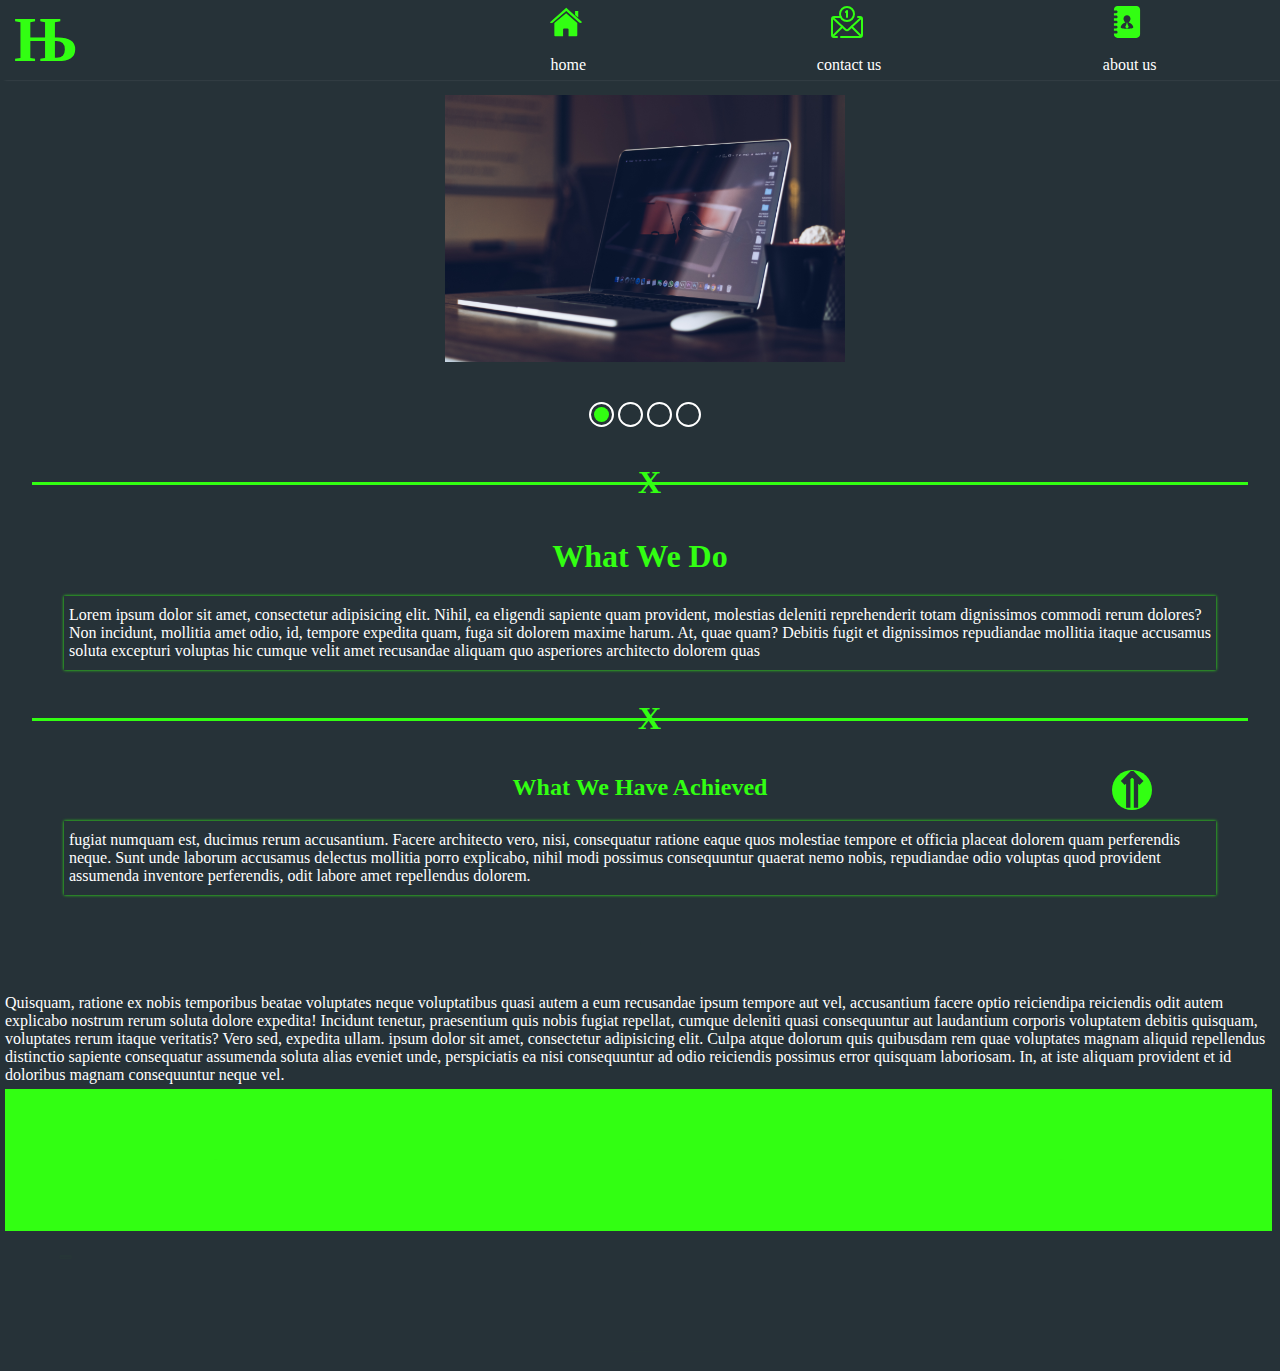
<file: index.html>
<!DOCTYPE html>
<html>

<head>
    <meta charset="UTF-8">
    <meta name="viewport" content="width=device-width, initial-scale=1">
    <title>cool theme example</title>
    <link rel="stylesheet" href="style.css" type="text/css" media="all" />
<script src="style.js" type="text/javascript" defer ></script>
</head>

<body id="home">

<!--  heading        -->
  <header class="header">
    <div class="logo">&NJcy;</div>
    <div class="hambuger">

<svg version="1.1" x="0px" y="0px"
	 viewBox="0 0 377 377" style="enable-background:new 0 0 377 377;">
<g>
	<circle cx="15" cy="88.5" r="15"/>
	<rect x="75" y="73.5" width="302" height="30"/>
	<circle cx="15" cy="288.5" r="15"/>
	<rect x="75" y="273.5" width="302" height="30"/>
	<circle cx="15" cy="188.5" r="15"/>
	<rect x="75" y="173.5" width="302" height="30"/>
</g>
<g>
</g>
<g>
</g>
<g>
</g>
<g>
</g>
<g>
</g>
<g>
</g>
<g>
</g>
<g>
</g>
<g>
</g>
<g>
</g>
<g>
</g>
<g>
</g>
<g>
</g>
<g>
</g>
<g>
</g>
</svg>

    </div>
    <ol class=" menu active">
      <div class="cancel">


<svg version="1.1" x="0px" y="0px"
	 viewBox="0 0 512 512" style="enable-background:new 0 0 512 512;" xml:space="preserve">
<g>
	<g>
		<path d="M323.304,256.001l59.315-59.315c3.866-3.867,5.995-9.005,5.995-14.472c0-5.467-2.129-10.607-5.995-14.471l-38.36-38.36
			c-3.865-3.865-9.004-5.994-14.471-5.994c-5.467,0-10.605,2.129-14.471,5.994l-59.316,59.316l-59.317-59.316
			c-3.865-3.865-9.004-5.994-14.471-5.994c-5.467,0-10.606,2.129-14.471,5.994l-38.36,38.36c-7.979,7.979-7.979,20.962,0,28.943
			l59.316,59.316l-59.316,59.317c-7.979,7.979-7.979,20.962,0,28.943l38.36,38.36c3.865,3.865,9.004,5.994,14.471,5.994
			c5.467,0,10.606-2.129,14.471-5.994l59.317-59.316l59.316,59.316c3.865,3.865,9.004,5.994,14.471,5.994
			c5.467,0,10.606-2.129,14.471-5.994l38.36-38.36c3.866-3.865,5.995-9.004,5.995-14.471c0-5.467-2.129-10.607-5.995-14.471
			L323.304,256.001z M370.84,332.479l-38.36,38.36c-0.971,0.971-2.103,1.115-2.692,1.115c-0.589,0-1.722-0.144-2.692-1.115
			l-65.206-65.206c-1.626-1.626-3.758-2.44-5.889-2.44s-4.263,0.813-5.889,2.44l-65.206,65.206
			c-0.971,0.971-2.103,1.115-2.692,1.115c-0.59,0-1.722-0.144-2.693-1.115l-38.36-38.36c-1.484-1.485-1.484-3.9,0-5.385
			l65.206-65.206c3.253-3.253,3.253-8.527,0-11.778l-65.206-65.206c-1.484-1.485-1.484-3.9,0-5.385l38.359-38.36
			c0.971-0.971,2.104-1.115,2.693-1.115c0.589,0,1.722,0.144,2.692,1.115l65.206,65.206c3.253,3.253,8.527,3.253,11.778,0
			l65.206-65.206c0.971-0.971,2.103-1.115,2.692-1.115s1.722,0.144,2.692,1.115l38.36,38.36c0.971,0.971,1.115,2.103,1.115,2.692
			c0,0.589-0.143,1.722-1.114,2.693l-65.204,65.206c-3.253,3.253-3.253,8.527,0,11.778l65.204,65.207
			c0.971,0.971,1.115,2.103,1.115,2.692S371.811,331.509,370.84,332.479z"/>
	</g>
</g>
<g>
	<g>
		<path d="M435.676,73.669c-3.275-3.229-8.548-3.19-11.776,0.087c-3.229,3.276-3.191,8.55,0.086,11.778
			c46.016,45.349,71.358,105.89,71.358,170.466c0,63.931-24.896,124.035-70.102,169.241
			c-45.206,45.206-105.31,70.102-169.241,70.102c-35.385,0-69.471-7.555-101.311-22.455c-4.166-1.95-9.124-0.153-11.074,4.013
			c-1.95,4.166-0.153,9.124,4.013,11.074C181.695,503.917,218.156,512,255.999,512c68.381,0,132.668-26.629,181.019-74.982
			c48.352-48.352,74.98-112.64,74.98-181.019C511.999,186.927,484.893,122.174,435.676,73.669z"/>
	</g>
</g>
<g>
	<g>
		<path d="M409.525,51.131C364.958,17.681,311.87,0,256.002,0c-68.38,0-132.668,26.629-181.019,74.98
			C26.63,123.333,0.001,187.62,0.001,255.999c0,86.842,43.492,167.052,116.339,214.564c1.405,0.916,2.982,1.354,4.542,1.354
			c2.72,0,5.387-1.331,6.984-3.78c2.513-3.852,1.427-9.013-2.427-11.526c-68.115-44.424-108.78-119.419-108.78-200.611
			c0-63.931,24.896-124.035,70.102-169.24c45.206-45.206,105.31-70.102,169.241-70.102c52.234,0,101.864,16.528,143.525,47.796
			c3.679,2.761,8.9,2.017,11.661-1.662C413.948,59.112,413.204,53.892,409.525,51.131z"/>
	</g>
</g>
<g>
</g>
<g>
</g>
<g>
</g>
<g>
</g>
<g>
</g>
<g>
</g>
<g>
</g>
<g>
</g>
<g>
</g>
<g>
</g>
<g>
</g>
<g>
</g>
<g>
</g>
<g>
</g>
<g>
</g>
</svg>

      </div>
      <li >
<a href="index.html" >
<svg version="1.1" x="0px" y="0px"
	 viewBox="0 0 26.39 26.39" style="enable-background:new 0 0 26.39 26.39;" xml:space="preserve">
<g>
	<g id="c14_house">
		<path d="M3.588,24.297c0,0-0.024,0.59,0.553,0.59c0.718,0,6.652-0.008,6.652-0.008l0.01-5.451c0,0-0.094-0.898,0.777-0.898h2.761
			c1.031,0,0.968,0.898,0.968,0.898l-0.012,5.434c0,0,5.628,0,6.512,0c0.732,0,0.699-0.734,0.699-0.734V14.076L13.33,5.913
			l-9.742,8.164C3.588,14.077,3.588,24.297,3.588,24.297z"/>
		<path d="M0,13.317c0,0,0.826,1.524,2.631,0l10.781-9.121l10.107,9.064c2.088,1.506,2.871,0,2.871,0L13.412,1.504L0,13.317z"/>
		<polygon points="23.273,4.175 20.674,4.175 20.685,7.328 23.273,9.525 		"/>
	</g>
	<g id="Capa_1_216_">
	</g>
</g>
<g>
</g>
<g>
</g>
<g>
</g>
<g>
</g>
<g>
</g>
<g>
</g>
<g>
</g>
<g>
</g>
<g>
</g>
<g>
</g>
<g>
</g>
<g>
</g>
<g>
</g>
<g>
</g>
<g>
</g>
</svg>
<br />
        <span>
          home
        </span>
        </a>
        </li>
    <!-- <li class="contact">contact</li> -->
        <li >  
        <a href="contact.html" >
    <svg width="32px" height="32px" viewBox="0 0 32 32" xmlns="http://www.w3.org/2000/svg"><g data-name="17. Email" id="_17._Email"><path class="cls-1" d="M6,32H3a3,3,0,0,1-3-3V13a3,3,0,0,1,3-3H9.68a1,1,0,0,1,0,2H3a1,1,0,0,0-1,1V29a1,1,0,0,0,1,1H6a1,1,0,0,1,0,2Z"/><path class="cls-1" d="M29,32H10a1,1,0,0,1,0-2H29a1,1,0,0,0,1-1V13a1,1,0,0,0-1-1H27a1,1,0,0,1,0-2h2a3,3,0,0,1,3,3V29A3,3,0,0,1,29,32Z"/><path class="cls-1" d="M16,25.267a3,3,0,0,1-2.042-.8L1.319,12.733a1,1,0,0,1,1.362-1.466L15.32,23a1,1,0,0,0,1.36,0L29.319,11.267a1,1,0,0,1,1.362,1.466L18.042,24.469A3,3,0,0,1,16,25.267Z"/><path class="cls-1" d="M2,31a1,1,0,0,1-.707-1.707l9.33-9.33a1,1,0,0,1,1.414,1.414l-9.33,9.33A1,1,0,0,1,2,31Z"/><path class="cls-1" d="M30,31a1,1,0,0,1-.707-.293l-9.33-9.33a1,1,0,0,1,1.414-1.414l9.33,9.33A1,1,0,0,1,30,31Z"/><path class="cls-1" d="M16,16a8,8,0,1,1,8-8A8.009,8.009,0,0,1,16,16ZM16,2a6,6,0,1,0,6,6A6.006,6.006,0,0,0,16,2Z"/><path class="cls-2" d="M16,12a1,1,0,0,1-1-1V7a1,1,0,0,1-.707-1.707l1-1A1,1,0,0,1,17,5v6A1,1,0,0,1,16,12Z"/></g></svg>
    <br />
    <span>
       contact us
      </span>
      </a>
            </li>
<li>
<a href="about.html" >
<svg version="1.1" x="0px" y="0px"
	 width="32px" height="32px" viewBox="0 0 176.646 176.646" style="enable-background:new 0 0 176.646 176.646;"
	 xml:space="preserve">
<g>
	<g>
		<path d="M89.96,96.038l3.2-3.678c-1.547,0.56-3.145,0.895-4.835,0.895c-1.689,0-3.285-0.347-4.844-0.907l3.203,3.69h0.088
			l-8.257,19.973l9.816,9.797l9.821-9.797l-8.263-19.973H89.96z"/>
		<path d="M140.364,0H36.285C25.163,0,16.121,9.036,16.121,20.152v4.582h12.596c4.177,0,7.557,3.392,7.557,7.56
			c0,4.171-3.379,7.55-7.557,7.55H16.121V52.75h12.596c4.177,0,7.557,3.392,7.557,7.557c0,4.171-3.379,7.551-7.557,7.551H16.121
			v12.909h12.596c4.177,0,7.557,3.385,7.557,7.557c0,4.171-3.379,7.557-7.557,7.557H16.121v12.908h12.596
			c4.177,0,7.557,3.38,7.557,7.551c0,4.165-3.379,7.557-7.557,7.557H16.121v12.903h12.596c4.177,0,7.557,3.386,7.557,7.55
			c0,4.166-3.379,7.563-7.557,7.563H16.121v4.579c0,11.119,9.042,20.154,20.165,20.154h104.079c11.119,0,20.161-9.035,20.161-20.154
			V20.152C160.531,9.036,151.489,0,140.364,0z M53.301,117.18c0-9.743,11.237-22.914,26.369-26.756
			c-6.321-4.253-10.687-12.669-10.687-20.24c0-10.675,8.656-19.354,19.342-19.354c10.693,0,19.352,8.68,19.352,19.354
			c0,7.571-4.372,15.987-10.705,20.24c15.15,3.842,26.379,17.013,26.379,26.756C123.345,128.712,53.301,128.712,53.301,117.18z"/>
	</g>
</g>
<g>
</g>
<g>
</g>
<g>
</g>
<g>
</g>
<g>
</g>
<g>
</g>
<g>
</g>
<g>
</g>
<g>
</g>
<g>
</g>
<g>
</g>
<g>
</g>
<g>
</g>
<g>
</g>
<g>
</g>
</svg>

    <br />
    <span>
        about us
      </span>
      </a>
         </li>

    </ol>
    
  </header>
  
  
  <button onclick="(e)=>{
  document.getElementById('body').scrollIntoView({behavior:'smooth',block:'end'})
  }" class="totop">
   <a href="#home">
    &uArr;
    </a>
  </button>
  
  
  
  <main id="body" class="body">
  
  
<!--   carousel-->
<div class="holder">
<div class="screenshotholder">
  <div class="screenshot">
        
    <div class="shot" data-id=0 id="0"><img src="bgimg.jpg" alt="non"></div>
    <div class="shot" data-id=1 id="1"><img src="review.png" alt="non"></div>
    <div class="shot" data-id=2 id="2"><img src="bgimg.jpg" alt="non"></div>
      <div class="shot" data-id=3 id="3"><img src="review.png" alt="non"></div>
 </div>
  </div>

    <div class="left carousel">
           <button onclick="move('left')" class="arr ">
             &lAarr;
           </button>
    </div>
    <div class="right carousel">
      <button onclick="move('right')" class="arr supercarousel">
        &rAarr;
      </button>
    </div>
<div action="void()" class="form">
  
  <div class="radio" data-value="0">    <div class="activepic"></div>
</div>
  <div class="radio" data-value="1"></div>

  <div class="radio" data-value="2">
  </div>
  <div class="radio" data-value="3"></div>
  </div>

</div>
  
  <div class="hr"></div>
  <h1>What we do</h1>
  
    <div class="paper">
      
    Lorem ipsum dolor sit amet, consectetur adipisicing elit. Nihil, ea eligendi sapiente quam provident, molestias deleniti reprehenderit totam dignissimos commodi rerum dolores? Non incidunt, mollitia amet odio, id, tempore expedita quam, fuga sit dolorem maxime harum. At, quae quam? Debitis fugit et dignissimos repudiandae mollitia itaque accusamus soluta excepturi voluptas hic cumque velit amet recusandae aliquam quo asperiores architecto dolorem quas
    </div>
    <div class="hr"></div>
    <h2>what we have achieved</h2>
    <div class="paper">
      
    fugiat numquam est, ducimus rerum accusantium. Facere architecto vero, nisi, consequatur ratione eaque quos molestiae tempore et officia placeat dolorem quam perferendis neque. Sunt unde laborum accusamus delectus mollitia porro explicabo, nihil modi possimus consequuntur quaerat nemo nobis, repudiandae odio voluptas quod provident assumenda inventore perferendis, odit labore amet repellendus dolorem.
    </div>
    <div class="hr"></div>
    Quisquam, ratione ex nobis temporibus beatae voluptates neque voluptatibus quasi autem a eum recusandae ipsum tempore aut vel, accusantium facere optio reiciendipa reiciendis odit autem explicabo nostrum rerum soluta dolore expedita! Incidunt tenetur, praesentium quis nobis fugiat repellat, cumque deleniti quasi consequuntur aut laudantium corporis voluptatem debitis quisquam, voluptates rerum itaque veritatis? Vero sed, expedita ullam. ipsum dolor sit amet, consectetur adipisicing elit. Culpa atque dolorum quis quibusdam rem quae voluptates magnam aliquid repellendus distinctio sapiente consequatur assumenda soluta alias eveniet unde, perspiciatis ea nisi consequuntur ad odio reiciendis possimus error quisquam laboriosam. In, at iste aliquam provident et id doloribus magnam consequuntur neque vel.
    <section>
    <div>
    <h2>happy clients😁</h2>
    <h3>600+</h3>
        <div>dummy dummy dummy text</div>
    </div>
    <div>
    <h2>years of experience💪</h2>
    <h3>5+</h3>
    <div>dummy dummy dummy text</div>
    </div>
    <div>
    <h2>finished work🤑</h2>
    <h3>1000+</h3>
        <div>dummy dummy dummy text</div>
    </div>
    
    </section>
<button class="btn">first button</button>
</main>
<footer>
  
  &copy;2022 Designed by habib enterprise
</footer>
</body>

</html>
</file>
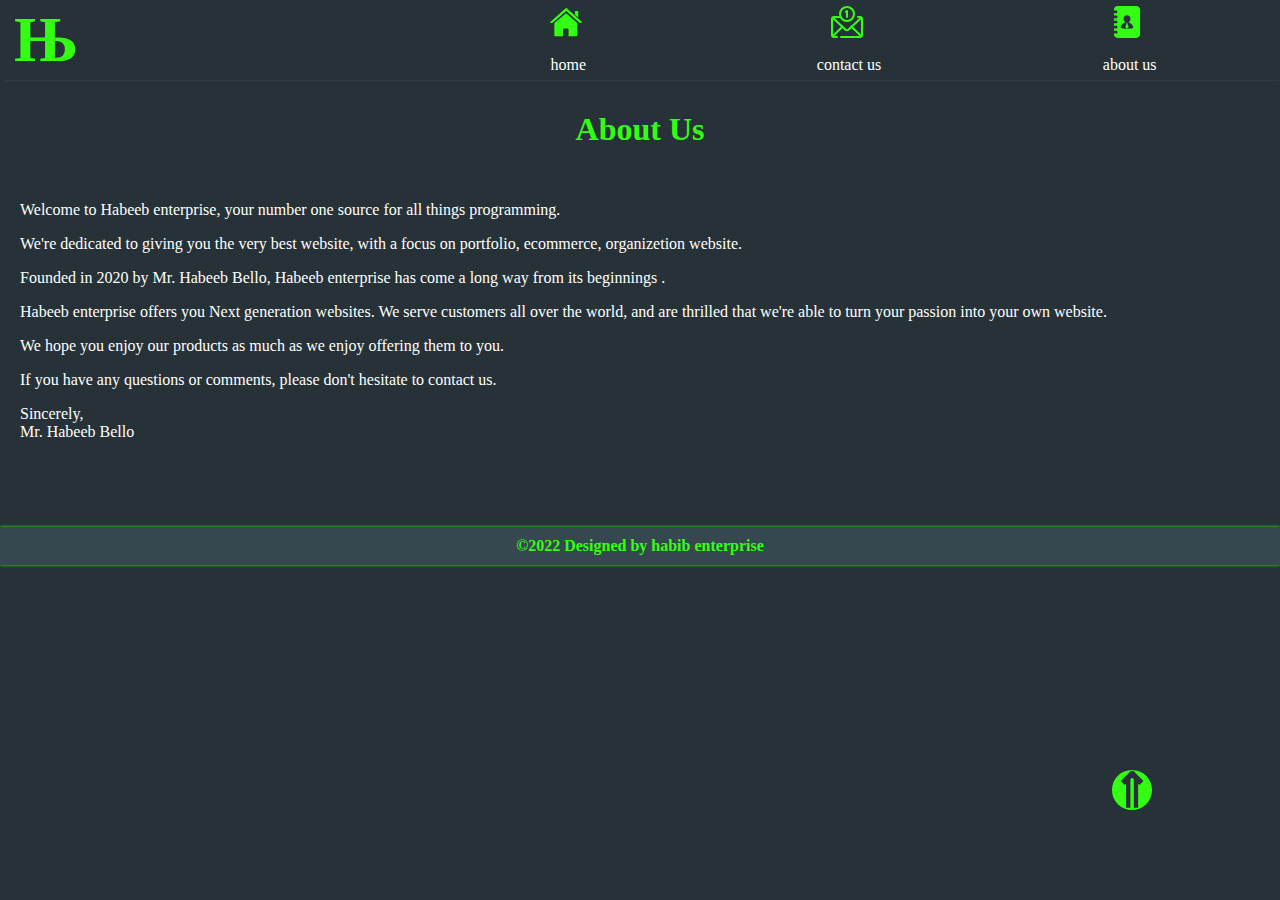
<file: about.html>
<!DOCTYPE html>
<html>

<head>
    <meta charset="UTF-8">
    <meta name="viewport" content="width=device-width, initial-scale=1">
    <title>cool theme example</title>
    <link rel="stylesheet" href="style.css" type="text/css" media="all" />

</head>

<body id="home">
  <header class="header">
    <div class="logo">&NJcy;</div>
    <div class="hambuger">

<svg version="1.1" x="0px" y="0px"
	 viewBox="0 0 377 377" style="enable-background:new 0 0 377 377;">
<g>
	<circle cx="15" cy="88.5" r="15"/>
	<rect x="75" y="73.5" width="302" height="30"/>
	<circle cx="15" cy="288.5" r="15"/>
	<rect x="75" y="273.5" width="302" height="30"/>
	<circle cx="15" cy="188.5" r="15"/>
	<rect x="75" y="173.5" width="302" height="30"/>
</g>
<g>
</g>
<g>
</g>
<g>
</g>
<g>
</g>
<g>
</g>
<g>
</g>
<g>
</g>
<g>
</g>
<g>
</g>
<g>
</g>
<g>
</g>
<g>
</g>
<g>
</g>
<g>
</g>
<g>
</g>
</svg>

    </div>
    <ol class=" menu active">
      <div class="cancel">
      
      
      <svg version="1.1" x="0px" y="0px"
      viewBox="0 0 512 512" style="enable-background:new 0 0 512 512;" xml:space="preserve">
      <g>
      <g>
      <path d="M323.304,256.001l59.315-59.315c3.866-3.867,5.995-9.005,5.995-14.472c0-5.467-2.129-10.607-5.995-14.471l-38.36-38.36
      c-3.865-3.865-9.004-5.994-14.471-5.994c-5.467,0-10.605,2.129-14.471,5.994l-59.316,59.316l-59.317-59.316
      c-3.865-3.865-9.004-5.994-14.471-5.994c-5.467,0-10.606,2.129-14.471,5.994l-38.36,38.36c-7.979,7.979-7.979,20.962,0,28.943
      l59.316,59.316l-59.316,59.317c-7.979,7.979-7.979,20.962,0,28.943l38.36,38.36c3.865,3.865,9.004,5.994,14.471,5.994
      c5.467,0,10.606-2.129,14.471-5.994l59.317-59.316l59.316,59.316c3.865,3.865,9.004,5.994,14.471,5.994
      c5.467,0,10.606-2.129,14.471-5.994l38.36-38.36c3.866-3.865,5.995-9.004,5.995-14.471c0-5.467-2.129-10.607-5.995-14.471
      L323.304,256.001z M370.84,332.479l-38.36,38.36c-0.971,0.971-2.103,1.115-2.692,1.115c-0.589,0-1.722-0.144-2.692-1.115
      l-65.206-65.206c-1.626-1.626-3.758-2.44-5.889-2.44s-4.263,0.813-5.889,2.44l-65.206,65.206
      c-0.971,0.971-2.103,1.115-2.692,1.115c-0.59,0-1.722-0.144-2.693-1.115l-38.36-38.36c-1.484-1.485-1.484-3.9,0-5.385
      l65.206-65.206c3.253-3.253,3.253-8.527,0-11.778l-65.206-65.206c-1.484-1.485-1.484-3.9,0-5.385l38.359-38.36
      c0.971-0.971,2.104-1.115,2.693-1.115c0.589,0,1.722,0.144,2.692,1.115l65.206,65.206c3.253,3.253,8.527,3.253,11.778,0
      l65.206-65.206c0.971-0.971,2.103-1.115,2.692-1.115s1.722,0.144,2.692,1.115l38.36,38.36c0.971,0.971,1.115,2.103,1.115,2.692
      c0,0.589-0.143,1.722-1.114,2.693l-65.204,65.206c-3.253,3.253-3.253,8.527,0,11.778l65.204,65.207
      c0.971,0.971,1.115,2.103,1.115,2.692S371.811,331.509,370.84,332.479z"/>
      </g>
      </g>
      <g>
      <g>
      <path d="M435.676,73.669c-3.275-3.229-8.548-3.19-11.776,0.087c-3.229,3.276-3.191,8.55,0.086,11.778
      c46.016,45.349,71.358,105.89,71.358,170.466c0,63.931-24.896,124.035-70.102,169.241
      c-45.206,45.206-105.31,70.102-169.241,70.102c-35.385,0-69.471-7.555-101.311-22.455c-4.166-1.95-9.124-0.153-11.074,4.013
      c-1.95,4.166-0.153,9.124,4.013,11.074C181.695,503.917,218.156,512,255.999,512c68.381,0,132.668-26.629,181.019-74.982
      c48.352-48.352,74.98-112.64,74.98-181.019C511.999,186.927,484.893,122.174,435.676,73.669z"/>
      </g>
      </g>
      <g>
      <g>
      <path d="M409.525,51.131C364.958,17.681,311.87,0,256.002,0c-68.38,0-132.668,26.629-181.019,74.98
      C26.63,123.333,0.001,187.62,0.001,255.999c0,86.842,43.492,167.052,116.339,214.564c1.405,0.916,2.982,1.354,4.542,1.354
      c2.72,0,5.387-1.331,6.984-3.78c2.513-3.852,1.427-9.013-2.427-11.526c-68.115-44.424-108.78-119.419-108.78-200.611
      c0-63.931,24.896-124.035,70.102-169.24c45.206-45.206,105.31-70.102,169.241-70.102c52.234,0,101.864,16.528,143.525,47.796
      c3.679,2.761,8.9,2.017,11.661-1.662C413.948,59.112,413.204,53.892,409.525,51.131z"/>
      </g>
      </g>
      <g>
      </g>
      <g>
      </g>
      <g>
      </g>
      <g>
      </g>
      <g>
      </g>
      <g>
      </g>
      <g>
      </g>
      <g>
      </g>
      <g>
      </g>
      <g>
      </g>
      <g>
      </g>
      <g>
      </g>
      <g>
      </g>
      <g>
      </g>
      <g>
      </g>
      </svg>
      
      </div>
<li >
<a href="index.html">
<svg version="1.1" x="0px" y="0px"
	 viewBox="0 0 26.39 26.39" style="enable-background:new 0 0 26.39 26.39;" xml:space="preserve">
<g>
	<g id="c14_house">
		<path d="M3.588,24.297c0,0-0.024,0.59,0.553,0.59c0.718,0,6.652-0.008,6.652-0.008l0.01-5.451c0,0-0.094-0.898,0.777-0.898h2.761
			c1.031,0,0.968,0.898,0.968,0.898l-0.012,5.434c0,0,5.628,0,6.512,0c0.732,0,0.699-0.734,0.699-0.734V14.076L13.33,5.913
			l-9.742,8.164C3.588,14.077,3.588,24.297,3.588,24.297z"/>
		<path d="M0,13.317c0,0,0.826,1.524,2.631,0l10.781-9.121l10.107,9.064c2.088,1.506,2.871,0,2.871,0L13.412,1.504L0,13.317z"/>
		<polygon points="23.273,4.175 20.674,4.175 20.685,7.328 23.273,9.525 		"/>
	</g>
	<g id="Capa_1_216_">
	</g>
</g>
<g>
</g>
<g>
</g>
<g>
</g>
<g>
</g>
<g>
</g>
<g>
</g>
<g>
</g>
<g>
</g>
<g>
</g>
<g>
</g>
<g>
</g>
<g>
</g>
<g>
</g>
<g>
</g>
<g>
</g>
</svg>
<br />
  <span>
    home
  </span>
  </a>
  </li>
    <!-- <li class="contact">contact</li> -->
  <li >  
  <a href="contact.html" >
    <svg width="32px" height="32px" viewBox="0 0 32 32" xmlns="http://www.w3.org/2000/svg"><g data-name="17. Email" id="_17._Email"><path class="cls-1" d="M6,32H3a3,3,0,0,1-3-3V13a3,3,0,0,1,3-3H9.68a1,1,0,0,1,0,2H3a1,1,0,0,0-1,1V29a1,1,0,0,0,1,1H6a1,1,0,0,1,0,2Z"/><path class="cls-1" d="M29,32H10a1,1,0,0,1,0-2H29a1,1,0,0,0,1-1V13a1,1,0,0,0-1-1H27a1,1,0,0,1,0-2h2a3,3,0,0,1,3,3V29A3,3,0,0,1,29,32Z"/><path class="cls-1" d="M16,25.267a3,3,0,0,1-2.042-.8L1.319,12.733a1,1,0,0,1,1.362-1.466L15.32,23a1,1,0,0,0,1.36,0L29.319,11.267a1,1,0,0,1,1.362,1.466L18.042,24.469A3,3,0,0,1,16,25.267Z"/><path class="cls-1" d="M2,31a1,1,0,0,1-.707-1.707l9.33-9.33a1,1,0,0,1,1.414,1.414l-9.33,9.33A1,1,0,0,1,2,31Z"/><path class="cls-1" d="M30,31a1,1,0,0,1-.707-.293l-9.33-9.33a1,1,0,0,1,1.414-1.414l9.33,9.33A1,1,0,0,1,30,31Z"/><path class="cls-1" d="M16,16a8,8,0,1,1,8-8A8.009,8.009,0,0,1,16,16ZM16,2a6,6,0,1,0,6,6A6.006,6.006,0,0,0,16,2Z"/><path class="cls-2" d="M16,12a1,1,0,0,1-1-1V7a1,1,0,0,1-.707-1.707l1-1A1,1,0,0,1,17,5v6A1,1,0,0,1,16,12Z"/></g></svg>
    <br />
    <span>
 contact us
</span>
</a>
      </li>
<li>
<a href="about.html" >
<svg version="1.1" x="0px" y="0px"
	 width="32px" height="32px" viewBox="0 0 176.646 176.646" style="enable-background:new 0 0 176.646 176.646;"
	 xml:space="preserve">
<g>
	<g>
		<path d="M89.96,96.038l3.2-3.678c-1.547,0.56-3.145,0.895-4.835,0.895c-1.689,0-3.285-0.347-4.844-0.907l3.203,3.69h0.088
			l-8.257,19.973l9.816,9.797l9.821-9.797l-8.263-19.973H89.96z"/>
		<path d="M140.364,0H36.285C25.163,0,16.121,9.036,16.121,20.152v4.582h12.596c4.177,0,7.557,3.392,7.557,7.56
			c0,4.171-3.379,7.55-7.557,7.55H16.121V52.75h12.596c4.177,0,7.557,3.392,7.557,7.557c0,4.171-3.379,7.551-7.557,7.551H16.121
			v12.909h12.596c4.177,0,7.557,3.385,7.557,7.557c0,4.171-3.379,7.557-7.557,7.557H16.121v12.908h12.596
			c4.177,0,7.557,3.38,7.557,7.551c0,4.165-3.379,7.557-7.557,7.557H16.121v12.903h12.596c4.177,0,7.557,3.386,7.557,7.55
			c0,4.166-3.379,7.563-7.557,7.563H16.121v4.579c0,11.119,9.042,20.154,20.165,20.154h104.079c11.119,0,20.161-9.035,20.161-20.154
			V20.152C160.531,9.036,151.489,0,140.364,0z M53.301,117.18c0-9.743,11.237-22.914,26.369-26.756
			c-6.321-4.253-10.687-12.669-10.687-20.24c0-10.675,8.656-19.354,19.342-19.354c10.693,0,19.352,8.68,19.352,19.354
			c0,7.571-4.372,15.987-10.705,20.24c15.15,3.842,26.379,17.013,26.379,26.756C123.345,128.712,53.301,128.712,53.301,117.18z"/>
	</g>
</g>
<g>
</g>
<g>
</g>
<g>
</g>
<g>
</g>
<g>
</g>
<g>
</g>
<g>
</g>
<g>
</g>
<g>
</g>
<g>
</g>
<g>
</g>
<g>
</g>
<g>
</g>
<g>
</g>
<g>
</g>
</svg>

    <br />
    <span>
  about us
</span>
</a>
   </li>

    

    </ol>
    
  </header>
  <button onclick="(e)=>{
  document.getElementById('body').scrollIntoView({behavior:'smooth',block:'end'})
  }" class="totop">
   <a href="#home">
    &uArr;
    </a>
  </button>
<main class="body" >
<h1>About  <span class="blue">us</span></h1>
  
  
  <article>
 <p> Welcome to <span class="blue">Habeeb enterprise,</span> 
 your number one source for all things programming. 
 </p>
 <p>
 We're dedicated to giving you the very best website,
  with a focus on
  <span class="blue"> portfolio, 
  ecommerce, organizetion website</span>.
  </p>
  
  
  <p>
  Founded in 2020 by 
  <span class="blue">Mr. Habeeb Bello, </span>
  Habeeb enterprise has come a long way from its beginnings 
  .</p>
  <p>
   Habeeb enterprise offers you 
  <span class="blue"> Next generation websites</span>. 
  We  serve customers all over  the world, and are thrilled that we're able to turn your passion into your own website.
 </p> 
  <p>
  We hope you enjoy our products as much as we enjoy offering them to you. 
  </p>
  <p>If you have any questions or comments, please don't hesitate to contact us.
  </p>
  
<p>  
  Sincerely,
  <br />
  
Mr. Habeeb Bello
 </p> 
  
</article>

</main>
<footer>


  

  &copy;2022 Designed by habib enterprise
</footer>
<script src="style.js" type="text/javascript" defer ></script>
</body>

</html>
</file>
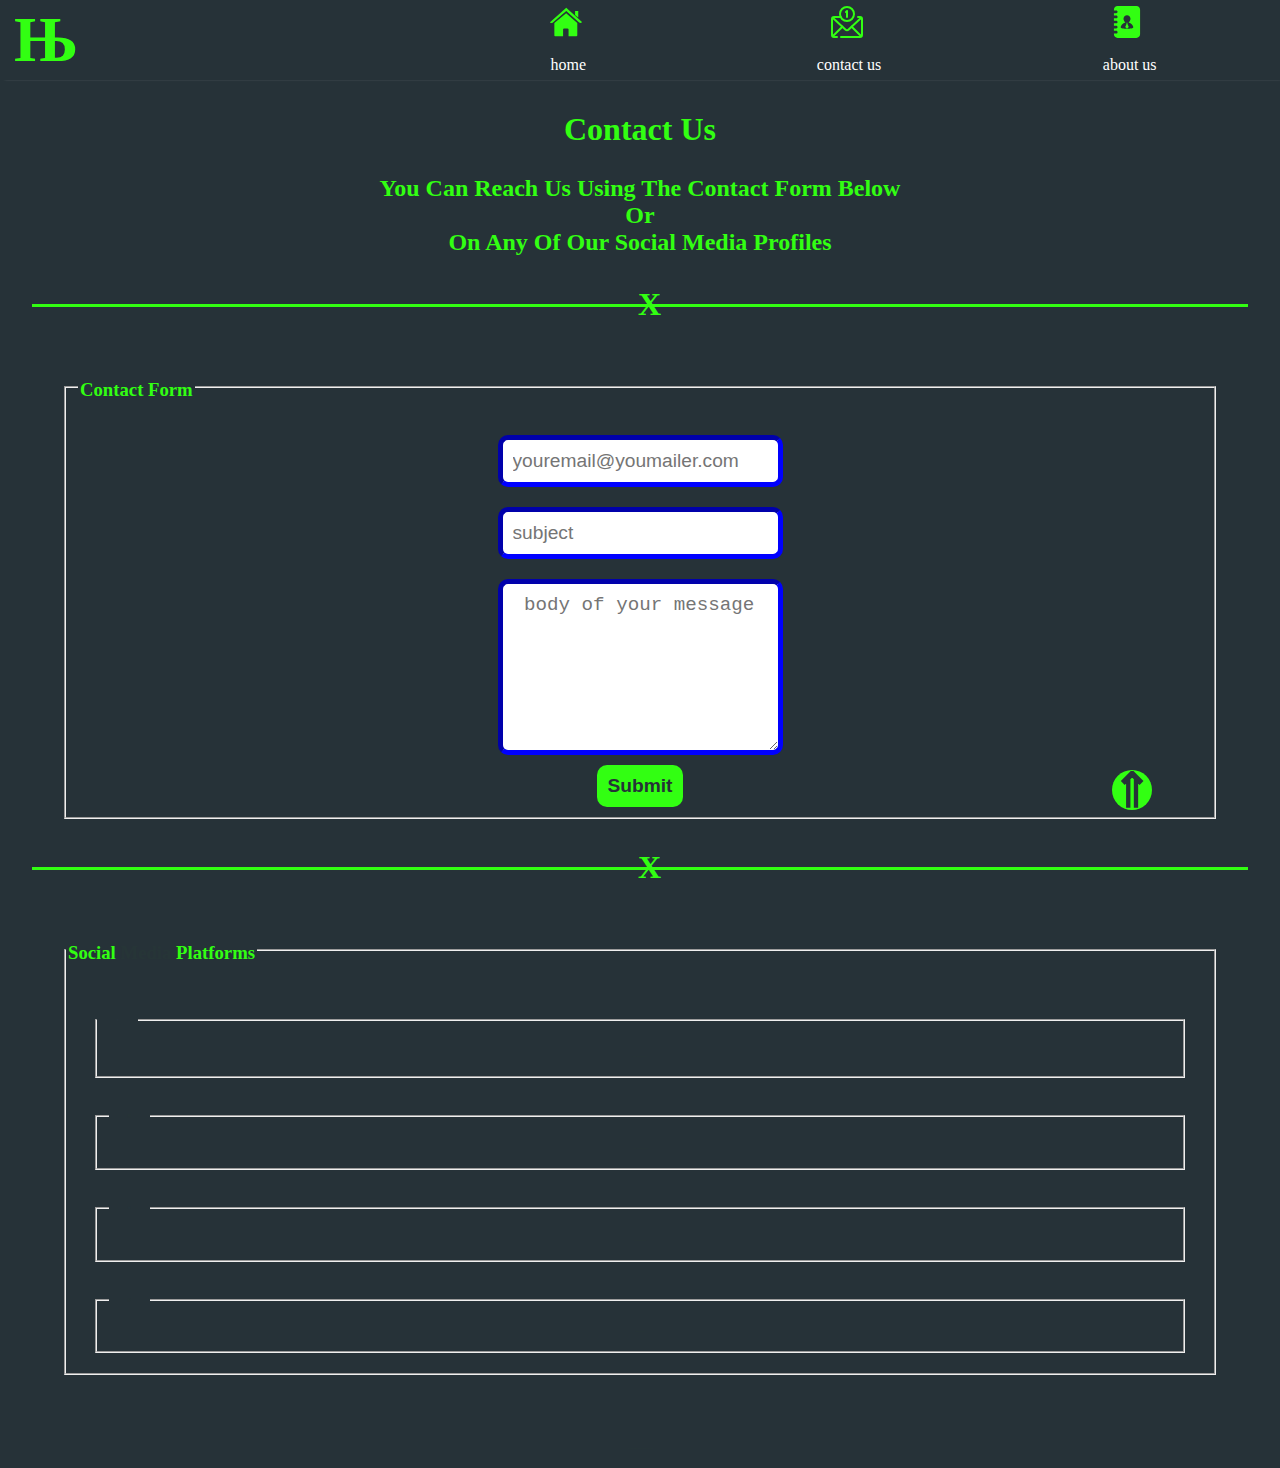
<file: contact.html>
<!DOCTYPE html>
<html>

<head>
    <meta charset="UTF-8">
    <meta name="viewport" content="width=device-width, initial-scale=1">
    <title>cool theme example</title>
    <link rel="stylesheet" href="style.css" type="text/css" media="all" />

</head>

<body id="home">
  <header class="header">
    <div class="logo">&NJcy;</div>
    <div class="hambuger">

<svg version="1.1" x="0px" y="0px"
	 viewBox="0 0 377 377" style="enable-background:new 0 0 377 377;">
<g>
	<circle cx="15" cy="88.5" r="15"/>
	<rect x="75" y="73.5" width="302" height="30"/>
	<circle cx="15" cy="288.5" r="15"/>
	<rect x="75" y="273.5" width="302" height="30"/>
	<circle cx="15" cy="188.5" r="15"/>
	<rect x="75" y="173.5" width="302" height="30"/>
</g>
<g>
</g>
<g>
</g>
<g>
</g>
<g>
</g>
<g>
</g>
<g>
</g>
<g>
</g>
<g>
</g>
<g>
</g>
<g>
</g>
<g>
</g>
<g>
</g>
<g>
</g>
<g>
</g>
<g>
</g>
</svg>

    </div>
    <ol class=" menu active">
      <div class="cancel">
      
      
      <svg version="1.1" x="0px" y="0px"
      viewBox="0 0 512 512" style="enable-background:new 0 0 512 512;" xml:space="preserve">
      <g>
      <g>
      <path d="M323.304,256.001l59.315-59.315c3.866-3.867,5.995-9.005,5.995-14.472c0-5.467-2.129-10.607-5.995-14.471l-38.36-38.36
      c-3.865-3.865-9.004-5.994-14.471-5.994c-5.467,0-10.605,2.129-14.471,5.994l-59.316,59.316l-59.317-59.316
      c-3.865-3.865-9.004-5.994-14.471-5.994c-5.467,0-10.606,2.129-14.471,5.994l-38.36,38.36c-7.979,7.979-7.979,20.962,0,28.943
      l59.316,59.316l-59.316,59.317c-7.979,7.979-7.979,20.962,0,28.943l38.36,38.36c3.865,3.865,9.004,5.994,14.471,5.994
      c5.467,0,10.606-2.129,14.471-5.994l59.317-59.316l59.316,59.316c3.865,3.865,9.004,5.994,14.471,5.994
      c5.467,0,10.606-2.129,14.471-5.994l38.36-38.36c3.866-3.865,5.995-9.004,5.995-14.471c0-5.467-2.129-10.607-5.995-14.471
      L323.304,256.001z M370.84,332.479l-38.36,38.36c-0.971,0.971-2.103,1.115-2.692,1.115c-0.589,0-1.722-0.144-2.692-1.115
      l-65.206-65.206c-1.626-1.626-3.758-2.44-5.889-2.44s-4.263,0.813-5.889,2.44l-65.206,65.206
      c-0.971,0.971-2.103,1.115-2.692,1.115c-0.59,0-1.722-0.144-2.693-1.115l-38.36-38.36c-1.484-1.485-1.484-3.9,0-5.385
      l65.206-65.206c3.253-3.253,3.253-8.527,0-11.778l-65.206-65.206c-1.484-1.485-1.484-3.9,0-5.385l38.359-38.36
      c0.971-0.971,2.104-1.115,2.693-1.115c0.589,0,1.722,0.144,2.692,1.115l65.206,65.206c3.253,3.253,8.527,3.253,11.778,0
      l65.206-65.206c0.971-0.971,2.103-1.115,2.692-1.115s1.722,0.144,2.692,1.115l38.36,38.36c0.971,0.971,1.115,2.103,1.115,2.692
      c0,0.589-0.143,1.722-1.114,2.693l-65.204,65.206c-3.253,3.253-3.253,8.527,0,11.778l65.204,65.207
      c0.971,0.971,1.115,2.103,1.115,2.692S371.811,331.509,370.84,332.479z"/>
      </g>
      </g>
      <g>
      <g>
      <path d="M435.676,73.669c-3.275-3.229-8.548-3.19-11.776,0.087c-3.229,3.276-3.191,8.55,0.086,11.778
      c46.016,45.349,71.358,105.89,71.358,170.466c0,63.931-24.896,124.035-70.102,169.241
      c-45.206,45.206-105.31,70.102-169.241,70.102c-35.385,0-69.471-7.555-101.311-22.455c-4.166-1.95-9.124-0.153-11.074,4.013
      c-1.95,4.166-0.153,9.124,4.013,11.074C181.695,503.917,218.156,512,255.999,512c68.381,0,132.668-26.629,181.019-74.982
      c48.352-48.352,74.98-112.64,74.98-181.019C511.999,186.927,484.893,122.174,435.676,73.669z"/>
      </g>
      </g>
      <g>
      <g>
      <path d="M409.525,51.131C364.958,17.681,311.87,0,256.002,0c-68.38,0-132.668,26.629-181.019,74.98
      C26.63,123.333,0.001,187.62,0.001,255.999c0,86.842,43.492,167.052,116.339,214.564c1.405,0.916,2.982,1.354,4.542,1.354
      c2.72,0,5.387-1.331,6.984-3.78c2.513-3.852,1.427-9.013-2.427-11.526c-68.115-44.424-108.78-119.419-108.78-200.611
      c0-63.931,24.896-124.035,70.102-169.24c45.206-45.206,105.31-70.102,169.241-70.102c52.234,0,101.864,16.528,143.525,47.796
      c3.679,2.761,8.9,2.017,11.661-1.662C413.948,59.112,413.204,53.892,409.525,51.131z"/>
      </g>
      </g>
      <g>
      </g>
      <g>
      </g>
      <g>
      </g>
      <g>
      </g>
      <g>
      </g>
      <g>
      </g>
      <g>
      </g>
      <g>
      </g>
      <g>
      </g>
      <g>
      </g>
      <g>
      </g>
      <g>
      </g>
      <g>
      </g>
      <g>
      </g>
      <g>
      </g>
      </svg>
      
      </div>
<li >
<a href="index.html">
<svg version="1.1" x="0px" y="0px"
	 viewBox="0 0 26.39 26.39" style="enable-background:new 0 0 26.39 26.39;" xml:space="preserve">
<g>
	<g id="c14_house">
		<path d="M3.588,24.297c0,0-0.024,0.59,0.553,0.59c0.718,0,6.652-0.008,6.652-0.008l0.01-5.451c0,0-0.094-0.898,0.777-0.898h2.761
			c1.031,0,0.968,0.898,0.968,0.898l-0.012,5.434c0,0,5.628,0,6.512,0c0.732,0,0.699-0.734,0.699-0.734V14.076L13.33,5.913
			l-9.742,8.164C3.588,14.077,3.588,24.297,3.588,24.297z"/>
		<path d="M0,13.317c0,0,0.826,1.524,2.631,0l10.781-9.121l10.107,9.064c2.088,1.506,2.871,0,2.871,0L13.412,1.504L0,13.317z"/>
		<polygon points="23.273,4.175 20.674,4.175 20.685,7.328 23.273,9.525 		"/>
	</g>
	<g id="Capa_1_216_">
	</g>
</g>
<g>
</g>
<g>
</g>
<g>
</g>
<g>
</g>
<g>
</g>
<g>
</g>
<g>
</g>
<g>
</g>
<g>
</g>
<g>
</g>
<g>
</g>
<g>
</g>
<g>
</g>
<g>
</g>
<g>
</g>
</svg>
<br />
  <span>
    home
  </span>
  </a>
  </li>
    <!-- <li class="contact">contact</li> -->
  <li >  
  <a href="contact.html" >
    <svg width="32px" height="32px" viewBox="0 0 32 32" xmlns="http://www.w3.org/2000/svg"><g data-name="17. Email" id="_17._Email"><path class="cls-1" d="M6,32H3a3,3,0,0,1-3-3V13a3,3,0,0,1,3-3H9.68a1,1,0,0,1,0,2H3a1,1,0,0,0-1,1V29a1,1,0,0,0,1,1H6a1,1,0,0,1,0,2Z"/><path class="cls-1" d="M29,32H10a1,1,0,0,1,0-2H29a1,1,0,0,0,1-1V13a1,1,0,0,0-1-1H27a1,1,0,0,1,0-2h2a3,3,0,0,1,3,3V29A3,3,0,0,1,29,32Z"/><path class="cls-1" d="M16,25.267a3,3,0,0,1-2.042-.8L1.319,12.733a1,1,0,0,1,1.362-1.466L15.32,23a1,1,0,0,0,1.36,0L29.319,11.267a1,1,0,0,1,1.362,1.466L18.042,24.469A3,3,0,0,1,16,25.267Z"/><path class="cls-1" d="M2,31a1,1,0,0,1-.707-1.707l9.33-9.33a1,1,0,0,1,1.414,1.414l-9.33,9.33A1,1,0,0,1,2,31Z"/><path class="cls-1" d="M30,31a1,1,0,0,1-.707-.293l-9.33-9.33a1,1,0,0,1,1.414-1.414l9.33,9.33A1,1,0,0,1,30,31Z"/><path class="cls-1" d="M16,16a8,8,0,1,1,8-8A8.009,8.009,0,0,1,16,16ZM16,2a6,6,0,1,0,6,6A6.006,6.006,0,0,0,16,2Z"/><path class="cls-2" d="M16,12a1,1,0,0,1-1-1V7a1,1,0,0,1-.707-1.707l1-1A1,1,0,0,1,17,5v6A1,1,0,0,1,16,12Z"/></g></svg>
    <br />
    <span>
 contact us
</span>
</a>
      </li>
<li>
<a href="about.html" >
<svg version="1.1" x="0px" y="0px"
	 width="32px" height="32px" viewBox="0 0 176.646 176.646" style="enable-background:new 0 0 176.646 176.646;"
	 xml:space="preserve">
<g>
	<g>
		<path d="M89.96,96.038l3.2-3.678c-1.547,0.56-3.145,0.895-4.835,0.895c-1.689,0-3.285-0.347-4.844-0.907l3.203,3.69h0.088
			l-8.257,19.973l9.816,9.797l9.821-9.797l-8.263-19.973H89.96z"/>
		<path d="M140.364,0H36.285C25.163,0,16.121,9.036,16.121,20.152v4.582h12.596c4.177,0,7.557,3.392,7.557,7.56
			c0,4.171-3.379,7.55-7.557,7.55H16.121V52.75h12.596c4.177,0,7.557,3.392,7.557,7.557c0,4.171-3.379,7.551-7.557,7.551H16.121
			v12.909h12.596c4.177,0,7.557,3.385,7.557,7.557c0,4.171-3.379,7.557-7.557,7.557H16.121v12.908h12.596
			c4.177,0,7.557,3.38,7.557,7.551c0,4.165-3.379,7.557-7.557,7.557H16.121v12.903h12.596c4.177,0,7.557,3.386,7.557,7.55
			c0,4.166-3.379,7.563-7.557,7.563H16.121v4.579c0,11.119,9.042,20.154,20.165,20.154h104.079c11.119,0,20.161-9.035,20.161-20.154
			V20.152C160.531,9.036,151.489,0,140.364,0z M53.301,117.18c0-9.743,11.237-22.914,26.369-26.756
			c-6.321-4.253-10.687-12.669-10.687-20.24c0-10.675,8.656-19.354,19.342-19.354c10.693,0,19.352,8.68,19.352,19.354
			c0,7.571-4.372,15.987-10.705,20.24c15.15,3.842,26.379,17.013,26.379,26.756C123.345,128.712,53.301,128.712,53.301,117.18z"/>
	</g>
</g>
<g>
</g>
<g>
</g>
<g>
</g>
<g>
</g>
<g>
</g>
<g>
</g>
<g>
</g>
<g>
</g>
<g>
</g>
<g>
</g>
<g>
</g>
<g>
</g>
<g>
</g>
<g>
</g>
<g>
</g>
</svg>

    <br />
    <span>
  about us
</span>
</a>
   </li>

    </ol>
    
  </header>
  <button onclick="(e)=>{
  document.getElementById('body').scrollIntoView({behavior:'smooth',block:'end'})
  }" class="totop">
   <a href="#home">
    &uArr;
    </a>
  </button>
  
  <main class="body">
<h1>Contact <span class="blue">us</span></h1>
  <h2> you can reach us using the <span class="grern">contact form </span>below<br /> <span class="blue">Or</span> <br />on any of our <span class="green">social media profiles</span></h2>
  
  
  <div class="hr"></div>
<fieldset>
<legend><h3>contact <span class="blue">Form</span></h3></legend>
<form>
<input name="email" type="email" required="required" placeholder="youremail@youmailer.com"   />
<input name="subject" type="text" placeholder="subject" required="required"  />
<textarea name="body"  placeholder=" body of your message" required="required"  >
</textarea>
<button type="submit" > Submit</button>
</form>

</fieldset>
  <div class="hr"></div>
<fieldset class="socialholder" >
<legend>
<h3>
social <span class="blue">media</span> platforms
</h3>
</legend>
<fieldset class="socialholder">
<legend><div class="socialicon">
<svg version="1.1" id="Layer_1" xmlns="http://www.w3.org/2000/svg" xmlns:xlink="http://www.w3.org/1999/xlink" x="0px" y="0px"
	 viewBox="0 0 474.294 474.294" style="enable-background:new 0 0 474.294 474.294;" xml:space="preserve">
<circle style="fill:#3A5A98;" cx="237.111" cy="236.966" r="236.966"/>
<path style="fill:#345387;" d="M404.742,69.754c92.541,92.541,92.545,242.586-0.004,335.134
	c-92.545,92.541-242.593,92.541-335.134,0L404.742,69.754z"/>
<path style="fill:#2E4D72;" d="M472.543,263.656L301.129,92.238l-88.998,88.998l5.302,5.302l-50.671,50.667l41.474,41.474
	l-5.455,5.452l44.901,44.901l-51.764,51.764l88.429,88.429C384.065,449.045,461.037,366.255,472.543,263.656z"/>
<path style="fill:#FFFFFF;" d="M195.682,148.937c0,7.27,0,39.741,0,39.741h-29.115v48.598h29.115v144.402h59.808V237.276h40.134
	c0,0,3.76-23.307,5.579-48.781c-5.224,0-45.485,0-45.485,0s0-28.276,0-33.231c0-4.962,6.518-11.641,12.965-11.641
	c6.436,0,20.015,0,32.587,0c0-6.623,0-29.481,0-50.592c-16.786,0-35.883,0-44.306,0C194.201,93.028,195.682,141.671,195.682,148.937
	z"/>
<g>
</g>
<g>
</g>
<g>
</g>
<g>
</g>
<g>
</g>
<g>
</g>
<g>
</g>
<g>
</g>
<g>
</g>
<g>
</g>
<g>
</g>
<g>
</g>
<g>
</g>
<g>
</g>
<g>
</g>
</svg>
</div>
</legend>
<div class="stext">
<a href="facebook.com/" >
https://facebook.com
</a>
</div>

</fieldset>

<fieldset>
<legend>
<div class="socilicon">
<svg version="1.1" id="Layer_1" xmlns="http://www.w3.org/2000/svg" xmlns:xlink="http://www.w3.org/1999/xlink" x="0px" y="0px"
	 viewBox="0 0 300 300" style="enable-background:new 0 0 300 300;" xml:space="preserve">
<g id="XMLID_504_">
	<path id="XMLID_505_" d="M38.52,0.012h222.978C282.682,0.012,300,17.336,300,38.52v222.978c0,21.178-17.318,38.49-38.502,38.49
		H38.52c-21.184,0-38.52-17.313-38.52-38.49V38.52C0,17.336,17.336,0.012,38.52,0.012z M218.546,33.329
		c-7.438,0-13.505,6.091-13.505,13.525v32.314c0,7.437,6.067,13.514,13.505,13.514h33.903c7.426,0,13.506-6.077,13.506-13.514
		V46.854c0-7.434-6.08-13.525-13.506-13.525H218.546z M266.084,126.868h-26.396c2.503,8.175,3.86,16.796,3.86,25.759
		c0,49.882-41.766,90.34-93.266,90.34c-51.487,0-93.254-40.458-93.254-90.34c0-8.963,1.37-17.584,3.861-25.759H33.35v126.732
		c0,6.563,5.359,11.902,11.916,11.902h208.907c6.563,0,11.911-5.339,11.911-11.902V126.868z M150.283,90.978
		c-33.26,0-60.24,26.128-60.24,58.388c0,32.227,26.98,58.375,60.24,58.375c33.278,0,60.259-26.148,60.259-58.375
		C210.542,117.105,183.561,90.978,150.283,90.978z"/>
</g>
<g>
</g>
<g>
</g>
<g>
</g>
<g>
</g>
<g>
</g>
<g>
</g>
<g>
</g>
<g>
</g>
<g>
</g>
<g>
</g>
<g>
</g>
<g>
</g>
<g>
</g>
<g>
</g>
<g>
</g>
</svg>

</div>
</legend>
<div class="stext">
<a href="instagram.com/" >
https://instagram.com
</a>
</div>
</fieldset>
<fieldset>
<legend>
<div class="socilicon">
<svg version="1.1" id="Layer_1" xmlns="http://www.w3.org/2000/svg" xmlns:xlink="http://www.w3.org/1999/xlink" x="0px" y="0px"
	 viewBox="0 0 450.409 450.409" style="enable-background:new 0 0 450.409 450.409;" xml:space="preserve">
<g>
	<g>
		<path style="fill:#15ACE5;" d="M440.409,91.608l-44.025,45.809c0,182.439-146.537,266.406-244.902,262.844
			c-98.258-3.564-141.48-40.357-141.48-40.357c74.264,10.012,129.088-35.283,129.088-35.283
			c-67.314-8.637-80.598-61.581-80.598-61.581c17.641,4.764,39.059-2.382,39.059-2.382c-75.35-23.394-69.211-87.347-69.211-87.347
			c6.051,6.642,38.275,11.395,38.275,11.395C0.182,135.538,40.344,66.821,40.344,66.821c82.98,94.986,181.84,92.613,181.84,92.613
			c-15.279-47.793,22.008-83.589,22.008-83.589c69.201-59.19,127.897,1.985,127.897,1.985c24.295,0,55.83-22.019,55.83-22.019
			c-2.381,25.784-37.287,50.175-37.287,50.175C403.626,107.382,440.409,91.608,440.409,91.608z"/>
	</g>
	<g id="XMLID_44_">
		<g>
			<path style="fill:#FFFFFF;" d="M304.969,97.95c12.297,0,22.309,10.013,22.309,22.309c0,12.297-10.012,22.309-22.309,22.309
				s-22.309-10.012-22.309-22.309C282.661,107.963,292.673,97.95,304.969,97.95z"/>
		</g>
		<g>
			<path style="fill:#231F20;" d="M448.633,85.921c-2.706-3.912-7.791-5.376-12.164-3.504c-3.367,1.443-7.522,3.117-11.962,4.788
				c7.977-10.449,12.463-20.661,13.369-30.473c0.357-3.874-1.566-7.602-4.928-9.559c-3.361-1.957-7.556-1.786-10.749,0.435
				c-7.513,5.229-29.439,18.214-46.366,20.014c-8.979-7.985-34.525-27.579-68.975-27.579c-24.017,0-47.288,9.489-69.167,28.202
				c-0.146,0.125-0.287,0.253-0.426,0.386c-1.555,1.492-34.812,34.084-27.852,80.054c-10.915-1.138-28.271-3.981-48.845-11.082
				c-42.85-14.787-80.766-40.815-112.692-77.361c-2.117-2.423-5.269-3.683-8.476-3.376c-3.204,0.304-6.065,2.131-7.689,4.909
				c-0.457,0.783-11.229,19.468-13.115,44.808c-1.211,16.261,1.146,37.414,14.884,58.149c-2.463-1.476-5.49-1.847-8.302-0.909
				c-3.752,1.25-6.415,4.595-6.793,8.532c-0.072,0.754-1.674,18.722,7.073,39.703c5.277,12.659,15.101,28.122,33.359,40.985
				c-2.697-0.076-5.36,0.922-7.334,2.861c-2.53,2.485-3.555,6.126-2.691,9.567c0.158,0.629,4.016,15.592,17.022,31.458
				c9.105,11.107,24.26,24.456,48.027,32.264c-17.818,9.891-47.021,22.152-82.28,22.154c-6.747,0-13.551-0.456-20.224-1.355
				c-4.391-0.59-8.66,1.783-10.469,5.836c-1.808,4.053-0.729,8.813,2.65,11.688c1.873,1.595,47.025,39.089,147.601,42.736
				c2.111,0.077,4.27,0.115,6.418,0.115c56.159,0,117.094-25.072,163.001-67.069c38.658-35.365,84.645-98.959,85.822-201.832
				l41.259-42.93C450.915,95.108,451.339,89.833,448.633,85.921z M389.174,130.487c-1.79,1.863-2.79,4.347-2.79,6.93
				c0,97.974-43.148,158.013-79.346,191.126c-42.318,38.714-98.206,61.826-149.501,61.826c-1.907,0-3.823-0.034-5.693-0.102
				c-46.07-1.671-79.63-10.936-101.81-19.896c55.901-5.902,93.681-36.602,95.424-38.041c3.072-2.538,4.345-6.658,3.237-10.487
				c-1.106-3.828-4.381-6.634-8.334-7.142c-38.738-4.97-57.455-25.739-65.913-40.062c13.902-0.423,25.741-4.321,26.267-4.496
				c4.118-1.374,6.88-5.249,6.834-9.591c-0.045-4.342-2.887-8.158-7.034-9.446c-45.354-14.081-57.863-43.824-61.179-61.918
				c8.851,2.615,18.754,4.368,25.819,5.41c4.535,0.677,8.949-1.835,10.701-6.074s0.395-9.127-3.293-11.856
				c-42.509-31.462-36.275-71.533-29.262-91.831c79.114,82.127,167.953,84.604,178.224,84.603c0.592,0,0.898-0.008,0.898-0.008
				c3.145-0.084,6.081-1.644,7.901-4.209c1.821-2.564,2.344-5.837,1.386-8.833c-12.777-39.965,16.446-70.378,19.238-73.163
				c18.075-15.383,36.886-23.183,55.911-23.183c33.634,0,57.794,24.484,58.014,24.711c1.886,1.965,4.492,3.076,7.216,3.076
				c10.698,0,22.313-3.552,32.545-7.915c-7.118,8.089-15.291,14.758-19.729,17.874c-3.418,2.389-4.995,6.647-3.958,10.686
				c1.038,4.039,4.473,7.01,8.618,7.455c0.893,0.096,1.85,0.144,2.842,0.144c3.45,0,7.683-0.649,12.233-1.68L389.174,130.487z"/>
			<path style="fill:#231F20;" d="M304.969,87.95c-17.815,0-32.309,14.494-32.309,32.309s14.493,32.309,32.309,32.309
				c17.815,0,32.309-14.493,32.309-32.309C337.278,102.444,322.785,87.95,304.969,87.95z M304.969,132.568
				c-6.787,0-12.309-5.521-12.309-12.309c0-6.787,5.521-12.309,12.309-12.309c6.787,0,12.309,5.522,12.309,12.309
				C317.278,127.047,311.757,132.568,304.969,132.568z"/>
		</g>
	</g>
</g>
<g>
</g>
<g>
</g>
<g>
</g>
<g>
</g>
<g>
</g>
<g>
</g>
<g>
</g>
<g>
</g>
<g>
</g>
<g>
</g>
<g>
</g>
<g>
</g>
<g>
</g>
<g>
</g>
<g>
</g>
</svg>
</div>
</legend>
<div class="stext">
<a href="twitter.com/" >
https://twitter.com
</a>
</div>
</fieldset>
<fieldset>
<legend>
<div class="socilicon">
<svg version="1.1" id="Layer_1" xmlns="http://www.w3.org/2000/svg" xmlns:xlink="http://www.w3.org/1999/xlink" x="0px" y="0px"
	 viewBox="0 0 512 512" style="enable-background:new 0 0 512 512;" xml:space="preserve">
<g>
	<g>
		<g>
			<path d="M393.752,117.213c-36.487-36.531-85.018-56.663-136.656-56.685c-106.579,0-193.323,86.702-193.368,193.275
				c-0.013,36.53,10.207,72.102,29.556,102.869l1.967,3.13l-17.311,63.241c-0.962,3.515,0.024,7.275,2.588,9.866
				c2.563,2.591,6.311,3.616,9.838,2.693l65.169-17.096l3.018,1.792c29.69,17.617,63.711,26.937,98.391,26.952h0.076
				c106.539,0,193.248-86.708,193.291-193.287C450.334,202.311,430.248,153.746,393.752,117.213z M257.019,426.853v10.199
				l-0.071-10.199c-31.017-0.014-61.442-8.347-87.983-24.096l-6.684-3.97c-1.589-0.944-3.39-1.43-5.208-1.43
				c-0.865,0-1.735,0.11-2.588,0.336l-52.206,13.695l13.83-50.525c0.754-2.756,0.318-5.701-1.203-8.121l-4.355-6.927
				c-17.301-27.51-26.439-59.325-26.427-92.004c0.04-95.329,77.634-172.885,172.965-172.885
				c46.184,0.02,89.593,18.026,122.229,50.702c32.646,32.679,50.614,76.122,50.593,122.325
				C429.874,349.291,352.316,426.853,257.019,426.853z"/>
			<path d="M436.562,74.432C388.635,26.458,324.874,0.024,257.02,0C117.128,0,3.271,113.845,3.214,253.779
				c-0.013,43.133,10.96,85.616,31.776,123.152L1.537,499.106c-0.962,3.515,0.023,7.276,2.586,9.867
				c1.94,1.962,4.561,3.027,7.251,3.027c0.862,0,1.732-0.109,2.588-0.333l125.271-32.858
				c36.131,18.948,76.732,28.953,117.789,28.969c139.893,0,253.75-113.852,253.805-253.794
				C510.85,186.167,484.476,122.401,436.562,74.432z M256.927,487.38c-38.925-0.015-77.492-9.837-111.528-28.405
				c-2.284-1.245-4.956-1.571-7.472-0.912L25.877,487.453l29.898-109.189c0.719-2.627,0.358-5.433-1.004-7.792
				c-20.397-35.344-31.172-75.693-31.159-116.686c0.052-128.69,104.759-233.387,233.404-233.387
				c62.401,0.022,121.039,24.331,165.114,68.449c44.065,44.116,68.319,102.759,68.297,165.129
				C490.376,382.676,385.67,487.38,256.927,487.38z"/>
		</g>
	</g>
</g>
<g>
	<g>
		<path d="M445.836,354.427c-4.835-2.887-11.098-1.31-13.986,3.527c-36.656,61.378-103.646,99.506-174.917,99.506
			c-5.633,0-10.155,4.566-10.155,10.199c0,5.633,4.61,10.199,10.243,10.199c39.401,0,78.177-10.435,112.138-30.175
			c32.931-19.143,60.666-46.554,80.205-79.27C452.252,363.577,450.673,357.316,445.836,354.427z"/>
	</g>
</g>
<g>
	<g>
		<path d="M464.692,305.386c-5.395-1.616-11.081,1.447-12.697,6.844c-1.168,3.899-2.474,7.819-3.881,11.65
			c-1.942,5.287,0.771,11.148,6.058,13.09c1.16,0.426,2.347,0.628,3.515,0.628c4.155,0,8.059-2.559,9.576-6.685
			c1.548-4.218,2.986-8.535,4.272-12.83C473.153,312.686,470.089,307.001,464.692,305.386z"/>
	</g>
</g>
<g>
	<g>
		<path d="M377.684,330.047l-57.246-57.246c-2.619-2.618-6.452-3.612-10.014-2.595l-8.526,2.436c-1.016,0.29-1.981,0.736-2.86,1.323
			l-18.762,12.52c-22.402-15.483-41.899-35.347-56.971-58.031l13.7-13.701c1.226-1.225,2.118-2.743,2.595-4.409l2.437-8.526
			c1.018-3.562,0.024-7.395-2.595-10.015l-57.246-57.246c-2.827-2.827-7.046-3.742-10.793-2.338l-9.744,3.654
			c-1.363,0.51-2.601,1.308-3.631,2.338c-33.863,33.863-33.862,88.963,0,122.826l93.177,93.177
			c16.934,16.934,39.17,25.397,61.413,25.397c22.237,0,44.483-8.467,61.411-25.395c1.029-1.03,1.827-2.268,2.338-3.631l3.654-9.744
			C381.426,337.096,380.511,332.875,377.684,330.047z M358.073,341.276c-12.751,11.968-29.099,17.949-45.456,17.947
			c-17.015-0.002-34.036-6.479-46.989-19.433l-93.177-93.177c-25.405-25.405-25.902-66.43-1.486-92.445l1.447-0.544l48.359,48.358
			l-0.061,0.214l-17.619,17.62c-3.331,3.331-3.947,8.51-1.49,12.53c18.324,29.986,43.615,55.909,73.14,74.969
			c3.415,2.204,7.813,2.171,11.194-0.085l23.1-15.414l1.222-0.351l48.359,48.36L358.073,341.276z"/>
	</g>
</g>
<g>
</g>
<g>
</g>
<g>
</g>
<g>
</g>
<g>
</g>
<g>
</g>
<g>
</g>
<g>
</g>
<g>
</g>
<g>
</g>
<g>
</g>
<g>
</g>
<g>
</g>
<g>
</g>
<g>
</g>
</svg>

</div>
</legend>
<div class="stext">
<a href="wa.me/" >
https://wa.me
</a>
</div>
</fieldset>

</fieldset>

</main>
<footer>
  
  &copy;2022 Designed by habib enterprise
</footer>
<script src="style.js" type="text/javascript" defer ></script>
</body>

</html>
</file>
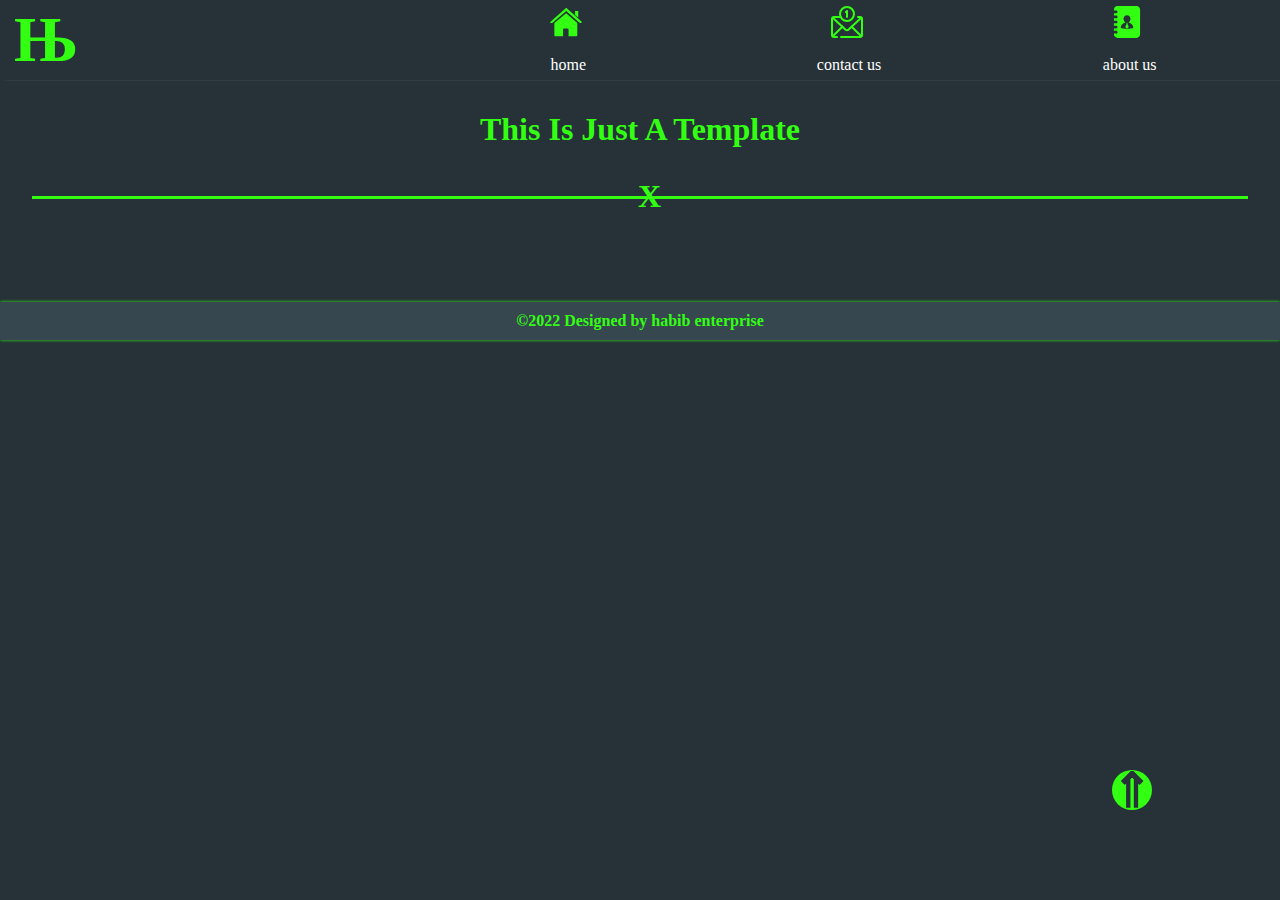
<file: template.html>
<!DOCTYPE html>
<html>

<head>
    <meta charset="UTF-8">
    <meta name="viewport" content="width=device-width, initial-scale=1">
    <title>cool theme example</title>
    <link rel="stylesheet" href="style.css" type="text/css" media="all" />

</head>

<body id="home">
  <header class="header">
    <div class="logo">&NJcy;</div>
    <div class="hambuger">

<svg version="1.1" x="0px" y="0px"
	 viewBox="0 0 377 377" style="enable-background:new 0 0 377 377;">
<g>
	<circle cx="15" cy="88.5" r="15"/>
	<rect x="75" y="73.5" width="302" height="30"/>
	<circle cx="15" cy="288.5" r="15"/>
	<rect x="75" y="273.5" width="302" height="30"/>
	<circle cx="15" cy="188.5" r="15"/>
	<rect x="75" y="173.5" width="302" height="30"/>
</g>
<g>
</g>
<g>
</g>
<g>
</g>
<g>
</g>
<g>
</g>
<g>
</g>
<g>
</g>
<g>
</g>
<g>
</g>
<g>
</g>
<g>
</g>
<g>
</g>
<g>
</g>
<g>
</g>
<g>
</g>
</svg>

    </div>
    <ol class=" menu active">
      <div class="cancel">
      
      
      <svg version="1.1" x="0px" y="0px"
      viewBox="0 0 512 512" style="enable-background:new 0 0 512 512;" xml:space="preserve">
      <g>
      <g>
      <path d="M323.304,256.001l59.315-59.315c3.866-3.867,5.995-9.005,5.995-14.472c0-5.467-2.129-10.607-5.995-14.471l-38.36-38.36
      c-3.865-3.865-9.004-5.994-14.471-5.994c-5.467,0-10.605,2.129-14.471,5.994l-59.316,59.316l-59.317-59.316
      c-3.865-3.865-9.004-5.994-14.471-5.994c-5.467,0-10.606,2.129-14.471,5.994l-38.36,38.36c-7.979,7.979-7.979,20.962,0,28.943
      l59.316,59.316l-59.316,59.317c-7.979,7.979-7.979,20.962,0,28.943l38.36,38.36c3.865,3.865,9.004,5.994,14.471,5.994
      c5.467,0,10.606-2.129,14.471-5.994l59.317-59.316l59.316,59.316c3.865,3.865,9.004,5.994,14.471,5.994
      c5.467,0,10.606-2.129,14.471-5.994l38.36-38.36c3.866-3.865,5.995-9.004,5.995-14.471c0-5.467-2.129-10.607-5.995-14.471
      L323.304,256.001z M370.84,332.479l-38.36,38.36c-0.971,0.971-2.103,1.115-2.692,1.115c-0.589,0-1.722-0.144-2.692-1.115
      l-65.206-65.206c-1.626-1.626-3.758-2.44-5.889-2.44s-4.263,0.813-5.889,2.44l-65.206,65.206
      c-0.971,0.971-2.103,1.115-2.692,1.115c-0.59,0-1.722-0.144-2.693-1.115l-38.36-38.36c-1.484-1.485-1.484-3.9,0-5.385
      l65.206-65.206c3.253-3.253,3.253-8.527,0-11.778l-65.206-65.206c-1.484-1.485-1.484-3.9,0-5.385l38.359-38.36
      c0.971-0.971,2.104-1.115,2.693-1.115c0.589,0,1.722,0.144,2.692,1.115l65.206,65.206c3.253,3.253,8.527,3.253,11.778,0
      l65.206-65.206c0.971-0.971,2.103-1.115,2.692-1.115s1.722,0.144,2.692,1.115l38.36,38.36c0.971,0.971,1.115,2.103,1.115,2.692
      c0,0.589-0.143,1.722-1.114,2.693l-65.204,65.206c-3.253,3.253-3.253,8.527,0,11.778l65.204,65.207
      c0.971,0.971,1.115,2.103,1.115,2.692S371.811,331.509,370.84,332.479z"/>
      </g>
      </g>
      <g>
      <g>
      <path d="M435.676,73.669c-3.275-3.229-8.548-3.19-11.776,0.087c-3.229,3.276-3.191,8.55,0.086,11.778
      c46.016,45.349,71.358,105.89,71.358,170.466c0,63.931-24.896,124.035-70.102,169.241
      c-45.206,45.206-105.31,70.102-169.241,70.102c-35.385,0-69.471-7.555-101.311-22.455c-4.166-1.95-9.124-0.153-11.074,4.013
      c-1.95,4.166-0.153,9.124,4.013,11.074C181.695,503.917,218.156,512,255.999,512c68.381,0,132.668-26.629,181.019-74.982
      c48.352-48.352,74.98-112.64,74.98-181.019C511.999,186.927,484.893,122.174,435.676,73.669z"/>
      </g>
      </g>
      <g>
      <g>
      <path d="M409.525,51.131C364.958,17.681,311.87,0,256.002,0c-68.38,0-132.668,26.629-181.019,74.98
      C26.63,123.333,0.001,187.62,0.001,255.999c0,86.842,43.492,167.052,116.339,214.564c1.405,0.916,2.982,1.354,4.542,1.354
      c2.72,0,5.387-1.331,6.984-3.78c2.513-3.852,1.427-9.013-2.427-11.526c-68.115-44.424-108.78-119.419-108.78-200.611
      c0-63.931,24.896-124.035,70.102-169.24c45.206-45.206,105.31-70.102,169.241-70.102c52.234,0,101.864,16.528,143.525,47.796
      c3.679,2.761,8.9,2.017,11.661-1.662C413.948,59.112,413.204,53.892,409.525,51.131z"/>
      </g>
      </g>
      <g>
      </g>
      <g>
      </g>
      <g>
      </g>
      <g>
      </g>
      <g>
      </g>
      <g>
      </g>
      <g>
      </g>
      <g>
      </g>
      <g>
      </g>
      <g>
      </g>
      <g>
      </g>
      <g>
      </g>
      <g>
      </g>
      <g>
      </g>
      <g>
      </g>
      </svg>
      
      </div>
<li >
<a href="index.html">
<svg version="1.1" x="0px" y="0px"
	 viewBox="0 0 26.39 26.39" style="enable-background:new 0 0 26.39 26.39;" xml:space="preserve">
<g>
	<g id="c14_house">
		<path d="M3.588,24.297c0,0-0.024,0.59,0.553,0.59c0.718,0,6.652-0.008,6.652-0.008l0.01-5.451c0,0-0.094-0.898,0.777-0.898h2.761
			c1.031,0,0.968,0.898,0.968,0.898l-0.012,5.434c0,0,5.628,0,6.512,0c0.732,0,0.699-0.734,0.699-0.734V14.076L13.33,5.913
			l-9.742,8.164C3.588,14.077,3.588,24.297,3.588,24.297z"/>
		<path d="M0,13.317c0,0,0.826,1.524,2.631,0l10.781-9.121l10.107,9.064c2.088,1.506,2.871,0,2.871,0L13.412,1.504L0,13.317z"/>
		<polygon points="23.273,4.175 20.674,4.175 20.685,7.328 23.273,9.525 		"/>
	</g>
	<g id="Capa_1_216_">
	</g>
</g>
<g>
</g>
<g>
</g>
<g>
</g>
<g>
</g>
<g>
</g>
<g>
</g>
<g>
</g>
<g>
</g>
<g>
</g>
<g>
</g>
<g>
</g>
<g>
</g>
<g>
</g>
<g>
</g>
<g>
</g>
</svg>
<br />
  <span>
    home
  </span>
  </a>
  </li>
    <!-- <li class="contact">contact</li> -->
  <li >  
  <a href="contact.html" >
    <svg width="32px" height="32px" viewBox="0 0 32 32" xmlns="http://www.w3.org/2000/svg"><g data-name="17. Email" id="_17._Email"><path class="cls-1" d="M6,32H3a3,3,0,0,1-3-3V13a3,3,0,0,1,3-3H9.68a1,1,0,0,1,0,2H3a1,1,0,0,0-1,1V29a1,1,0,0,0,1,1H6a1,1,0,0,1,0,2Z"/><path class="cls-1" d="M29,32H10a1,1,0,0,1,0-2H29a1,1,0,0,0,1-1V13a1,1,0,0,0-1-1H27a1,1,0,0,1,0-2h2a3,3,0,0,1,3,3V29A3,3,0,0,1,29,32Z"/><path class="cls-1" d="M16,25.267a3,3,0,0,1-2.042-.8L1.319,12.733a1,1,0,0,1,1.362-1.466L15.32,23a1,1,0,0,0,1.36,0L29.319,11.267a1,1,0,0,1,1.362,1.466L18.042,24.469A3,3,0,0,1,16,25.267Z"/><path class="cls-1" d="M2,31a1,1,0,0,1-.707-1.707l9.33-9.33a1,1,0,0,1,1.414,1.414l-9.33,9.33A1,1,0,0,1,2,31Z"/><path class="cls-1" d="M30,31a1,1,0,0,1-.707-.293l-9.33-9.33a1,1,0,0,1,1.414-1.414l9.33,9.33A1,1,0,0,1,30,31Z"/><path class="cls-1" d="M16,16a8,8,0,1,1,8-8A8.009,8.009,0,0,1,16,16ZM16,2a6,6,0,1,0,6,6A6.006,6.006,0,0,0,16,2Z"/><path class="cls-2" d="M16,12a1,1,0,0,1-1-1V7a1,1,0,0,1-.707-1.707l1-1A1,1,0,0,1,17,5v6A1,1,0,0,1,16,12Z"/></g></svg>
    <br />
    <span>
 contact us
</span>
</a>
      </li>
<li>
<a href="about.html" >
<svg version="1.1" x="0px" y="0px"
	 width="32px" height="32px" viewBox="0 0 176.646 176.646" style="enable-background:new 0 0 176.646 176.646;"
	 xml:space="preserve">
<g>
	<g>
		<path d="M89.96,96.038l3.2-3.678c-1.547,0.56-3.145,0.895-4.835,0.895c-1.689,0-3.285-0.347-4.844-0.907l3.203,3.69h0.088
			l-8.257,19.973l9.816,9.797l9.821-9.797l-8.263-19.973H89.96z"/>
		<path d="M140.364,0H36.285C25.163,0,16.121,9.036,16.121,20.152v4.582h12.596c4.177,0,7.557,3.392,7.557,7.56
			c0,4.171-3.379,7.55-7.557,7.55H16.121V52.75h12.596c4.177,0,7.557,3.392,7.557,7.557c0,4.171-3.379,7.551-7.557,7.551H16.121
			v12.909h12.596c4.177,0,7.557,3.385,7.557,7.557c0,4.171-3.379,7.557-7.557,7.557H16.121v12.908h12.596
			c4.177,0,7.557,3.38,7.557,7.551c0,4.165-3.379,7.557-7.557,7.557H16.121v12.903h12.596c4.177,0,7.557,3.386,7.557,7.55
			c0,4.166-3.379,7.563-7.557,7.563H16.121v4.579c0,11.119,9.042,20.154,20.165,20.154h104.079c11.119,0,20.161-9.035,20.161-20.154
			V20.152C160.531,9.036,151.489,0,140.364,0z M53.301,117.18c0-9.743,11.237-22.914,26.369-26.756
			c-6.321-4.253-10.687-12.669-10.687-20.24c0-10.675,8.656-19.354,19.342-19.354c10.693,0,19.352,8.68,19.352,19.354
			c0,7.571-4.372,15.987-10.705,20.24c15.15,3.842,26.379,17.013,26.379,26.756C123.345,128.712,53.301,128.712,53.301,117.18z"/>
	</g>
</g>
<g>
</g>
<g>
</g>
<g>
</g>
<g>
</g>
<g>
</g>
<g>
</g>
<g>
</g>
<g>
</g>
<g>
</g>
<g>
</g>
<g>
</g>
<g>
</g>
<g>
</g>
<g>
</g>
<g>
</g>
</svg>

    <br />
    <span>
  about us
</span>
</a>
   </li>

    

    </ol>
    
  </header>
  <button onclick="(e)=>{
  document.getElementById('body').scrollIntoView({behavior:'smooth',block:'end'})
  }" class="totop">
   <a href="#home">
    &uArr;
    </a>
  </button>
  <main class="body">
<h1>this <span class="blue">is</span> just <span class="green">a template</span></h1>
  
  <div class="hr"></div>

</main>
<footer>
  
  &copy;2022 Designed by habib enterprise
</footer>
<script src="style.js" type="text/javascript" defer ></script>
</body>

</html>
</file>
<file: style.css>
:root{
  --bgcolor:#37474f;
  --bgcolorlight:#32FF12;
  --color:white;
  --logosize:4rem;
  --bgcolor1:#263238;
  --hoverbtn:#5D9A60;
}

body{
  color: var(--color);
  background: var(--bgcolor1);
  margin: 0px;
  border: none;
 scroll-behavior: smooth;
}
*,*::before,*::after{
    box-sizing:border-box;
transition: all 500ms ease-in-out;
}
.logo{
  padding: 2px 4px;
  font-size: var(--logosize);
  font-weight: 800;
  color: var(--bgcolorlight);
}
header{
  display: flex;
  justify-content: space-between;
  align-items: center;
  padding: 5px 10px;
  width: 100vw;
  height: 80px;
  background-color: var(--bgcolor1);
  box-shadow: 3px 0px 3px -2px currentColor;
  z-index: 99;
  /* flex-grow: auto 1; */
}
.hambuger{
  display: none;
}
 .menu{
  flex-basis: 1;
  list-style: none;
  display: flex;
  justify-content: space-around;
  align-items: center;
  width: 70%;
}
.menu li,.menu li a{
border-radius:7px;
width:100%;
  flex-direction: column;
  display: flex;
  justify-content: center;
  align-items: center;
}

svg{
  fill: var(--bgcolorlight);
  width: 32px;
  height: 32px;
  margin-right: 5px;
}
.cancel{
  display: none;
}
button{
  text-align: center;
  color: var(--bgcolor1);
  font-size: 1.2rem;
  border-radius: 10px;
  background:var(--bgcolorlight);
  outline: none;
  padding: 10px;
  border: none;
  font-weight: 600;

}
button:hover,button:active{
  background-color: var(--hoverbtn);
  color:var(--color);
  border: 2px solid var(--bgcolorlight);
  transform: scale(1.1);
    /* filter: invert(1); */
}
.menu li:hover{
  border-bottom: 3px groove var(--bgcolorlight);
    transform: scale(1.1);
    background-color:var(--bgcolor);
}
/* @media (min-width: 3000px) {
  .menu li:hover{
  border-bottom: 5px groove var(--bgcolorlight);
  transform: scale(1.1);
}
} */

@media screen and (max-width:600px) {
  .hambuger{
  display: block;
}
.now{
  opacity: 1;
  transform: scale(1) rotate(360deg);
}
.active{
  
   opacity: .1;
  transform: scale(.3);
  visibility: hidden;
  /* display: none; */
  /* opacity: .1; */
  /* transform: scale(10%); */
}
.menu{
  margin-top: 0px;
 height: 100vh;
  /* pointer-events: none; */
  flex-direction: column;
  position: fixed;
  top: 0px;
  left: 0px;
  width: 100vw;
  z-index: 2;
  justify-content: flex-start;
    background: var(--bgcolor);
align-items: flex-start;
list-style-position: inside;
padding-left: 0px;
}
.menu li,.menu li a{
  width: 100%;
  flex-direction: row;
  align-items: center;
  justify-content: center;
  padding: 3px 12px;

  line-height: 2rem;
  margin: 5px 0px;
}
.menu li:hover{
  color: var(--bgcolorlight);
  background-color: var(--bgcolor1);
  border: none;
  border: 2px groove var(--bgcolorlight);
    transform: scale(1.1);
    
}
.cancel{
  width: 100%;
  display: flex;
  float: right;
  margin-bottom: 30px;
  justify-content: flex-end;
}
}
.fixed{
  top: 0px;
  left: 0px;
  position: fixed;
}
.body{
  scroll-behavior: smooth;
  position: relative;
  padding: 5px;
/*   width: 100vw;
perspective: 10px;
  height: 100vh;
  overflow-y: auto;
  z-index: -1;
 transform-style: preserve-3d; */
}

/*carousel  */
.screenshotholder{
  position: relative;
   overflow: hidden;
  max-height: 400px;
  height: 300px;
  
}

.screenshot{
 /* width: 100vw; */
  
  /* object-fit: contain; */
  background: whitesmoke;
  position: relative;
}

.shot{
    transition: all 2000ms ease-in-out;

  opacity: 1;
  display: flex;
  justify-content: center;
  align-items: center;
  left:calc(2*100%);
  position: absolute;
  object-fit: contain;
  width: 100%;
  max-height: 400px;
  top:0px;
 z-index: -1;
}
.shot img{
  object-fit: contain;
  max-height: 400px;
  height: 90%;
  max-width: 400px;
  width: 100%;
}

.opacity{
  opacity: 1;
}
.noOpacity{
  opacity: 0;
  transform: scale(.03);
  /* display: none; */
}
.carousel{
  position: absolute;
  width: 20%;
  height:100%;
  opacity: .1;
  /* background: black; */
  top:0px;
  z-index: 23;
  display: flex;
  justify-content: center;
  align-items: center;
}

.left{
  left: -10px;
    transform: translateX(-100%);

}
.right{
  right:-10px;
  transform: translateX(100%);
  
}


.holder{
  width: 100vw;
  overflow: hidden;
  position: relative;
  margin: 10px 0px;
}
.holder:hover .left{
 transform: translateX(0%);
 opacity: .9;
}

 .holder:hover .right{
 transform: translateX(0%);
 opacity: .9;
} 

.form{
  display: flex;
  justify-content: center;
  align-items: center;
  margin: 5px 0px;
  bottom: 0px;
  
}
.radio{
  display: flex;
  justify-content: center;
  align-items: center;
  color: #E11940;
  background: transparent;
  width: 25px;
  height: 25px;
  border-radius: 50%;
  margin: 2px;
  border: 2px solid var(--color)
}

.activepic{
    transition: all 2000ms ease-in-out;

  color: greenyellow;
  background: var(--bgcolorlight);
  width: 15px;
  height: 15px;
  border-radius: 50%;
  margin: 2px;
}

.arr{
  background: inherit;
  outline: none;
  border: none;
  box-shadow: 0px 0px 2px currentColor;
  color: var(--bgcolorlight);
padding: 1px;
  font-size: 2.5rem;
  text-align: center;
  vertical-align: top;
  display: flex;
  justify-content: center;
  align-items: flex-start;
  padding-bottom: 10px;
  opacity: .8
}

.arr:hover,.arr:active{
  color: var(--bgcolor1);
  background-color: var(--bgcolorlight);
  
  opacity: 1;
}
.coverbgimg{
  width: 100vw;
  /* height: 200px */
}
/* .bgimg{
  background-color: var(--bgcolor1);
  background-image: url(bgimg.jpg);
  width: 100vw;
  height: 300px;
  background-size: cover;
  background-origin: border-box;
  background-repeat: no-repeat;
  position: relative;
  top: 0px;
  margin: 15px 0px;
  z-index: -1;
transform:translate3d(0px,-200%,-20px)  scale(3);
z-index: -3;
  

} */
.content{
  background-color: var(--bgcolor1)
}
.main{
  z-index: 1
}
footer{
  /* position: absolute; */
  bottom: 0px;
  width: 100vw;
  padding: 10px;
  font-weight: bold;
  display: flex;
  flex-direction:column;
  justify-content: center;
  align-items: center;
  color:var(--bgcolorlight);
  box-shadow: 0px 0px 3px currentColor;
  margin-top: 50px;
  background-color: var(--bgcolor)
}
h1,h2,h3{
  padding-top: 5px;
  color:var(--bgcolorlight);
  text-transform: capitalize;
  text-align: center;
}
.paper{
  box-shadow: 0px 0px 3px var(--bgcolorlight);
  padding: 10px 5px;
  margin: auto ;
  width: 90vw;
}
.hr{
  margin: 3rem auto;
 height: 3px;
 width: 95vw;
 position: relative;
  background-color: var(--bgcolorlight)
}
.hr::before{

  content: "X";
  width: 4px;

  color: var(--bgcolorlight);
  font-size: 2rem;
  font-weight: bolder;
  position: absolute;
  left: 50%;
  transform: translate(-50%,-50%)
}

.totop{
  position: fixed;
  width: 40px;
  height: 40px;
  border: none;
  outline: none;
  right: 10%;
  bottom: 10%;
  border-radius: 50%;
  /* transform: rotate(-90deg); */
  z-index: 99;
  font-size: 3rem;
  font-weight: bolder;
  display: flex;
  justify-content: center;
  align-items: center;
  padding-bottom: 10px;
  vertical-align: top;
}
a{
  color: inherit;
  text-decoration: none;
}

.hide{
  opacity: .01;
  
 transform: scale(.1);
}

section{
background-color:var(--bgcolorlight);
color:var(--bgcolor);
display:grid;
width:99vw;
overflow:hidden;
grid-template-columns:repeat(auto-fit,minmax(300px,1fr));
justify-content:center;
align-items:center;
padding-bottom:5px;
margin:5px 0px;
}
section h2,section h3{
color:var(--bgcolor);

}
section div{
text-align:center;

}


.fixedbottom{
position:absolute;
bottom:0px;

}


form{
display:flex;
justify-content:space-around;
align-items:center;
flex-direction:column;

}
fieldset{
width:90vw;
display:flex;
justify-content:center;
align-items:center;
margin:auto;

}
input,textarea{
width:100%;
padding:10px;
color:red;
font-size:1.2rem;
outline:none;

border-radius:10px;
border:5px inset blue;
margin:10px auto;
}
input:valid,textarea:valid{
border:5px inset var(--bgcolorlight);
color:blue;
}
input:focus:invalid{
border:5px inset red;

}
textarea{
height:11rem;
}

.socialholder{
display:flex;
flex-direction:column;
width:90vw;
margin:auto;
justify-content:space-around;
align-items:center;
padding:10px 0px;
}

.socialholder fieldset{
width:95%;
margin:10px 0px;
}
.stext{
font-weight:600;
font-style:italic;
color:var(--bgcolorlight);
text-align:left;
}
.stext:nth-of-type(even){
color:blue;
}

article{
padding:15px;
}
</file>
